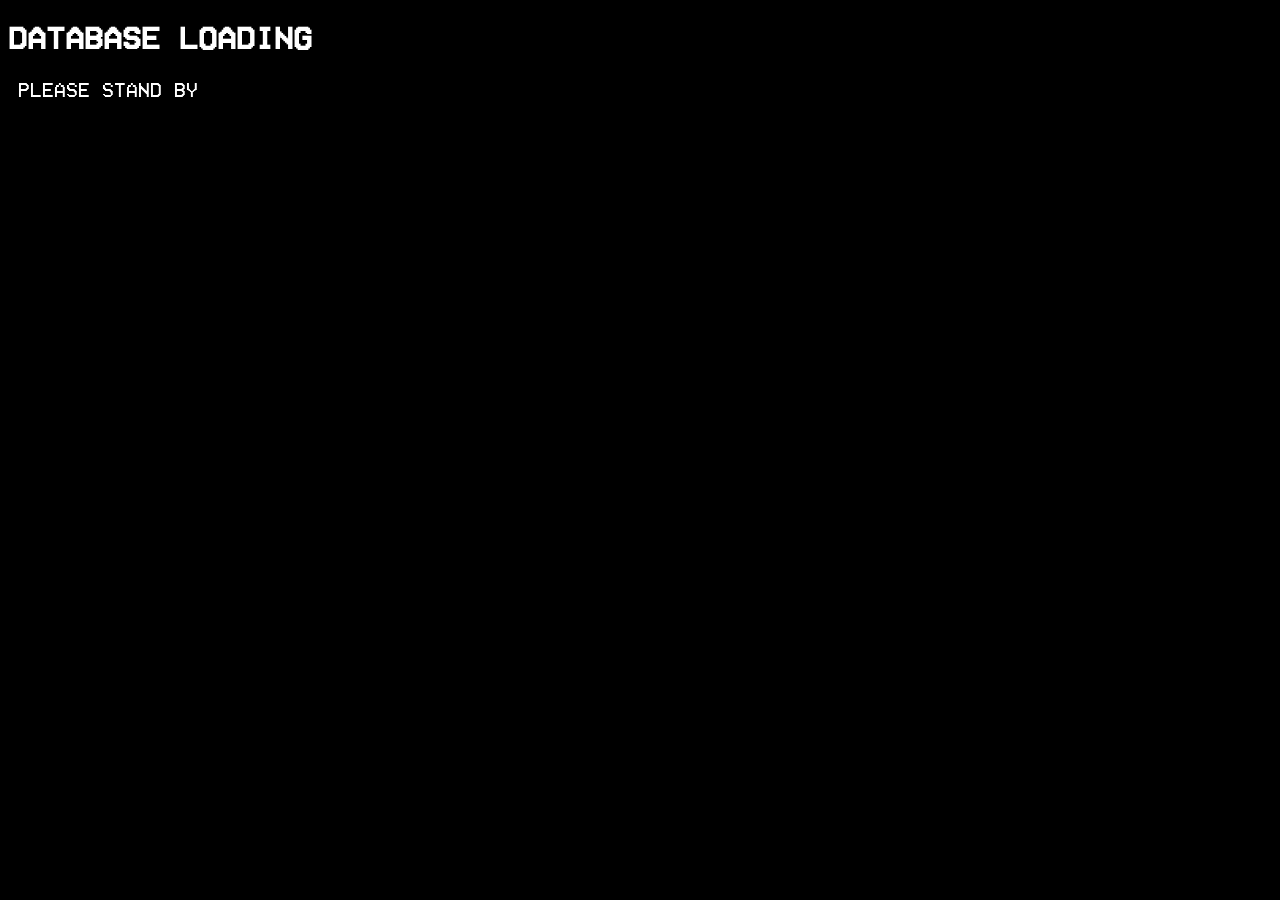
<file: index.html>
<!DOCTYPE html>
<html>
<head>
  <link rel="stylesheet" href="style.css">
</head>
<body>


<h1>DATABASE LOADING</h1>
<p>PLEASE STAND BY</p> 
<h3 class="loading">...</h3>

<!--
Source - https://stackoverflow.com/a/3292056
Posted by Darin Dimitrov
Retrieved 2026-09-15, License - CC BY-SA 2.5
-->

<meta http-equiv="refresh" content="6;url=src/Navigation.html" />

</body>
</html>
</file>
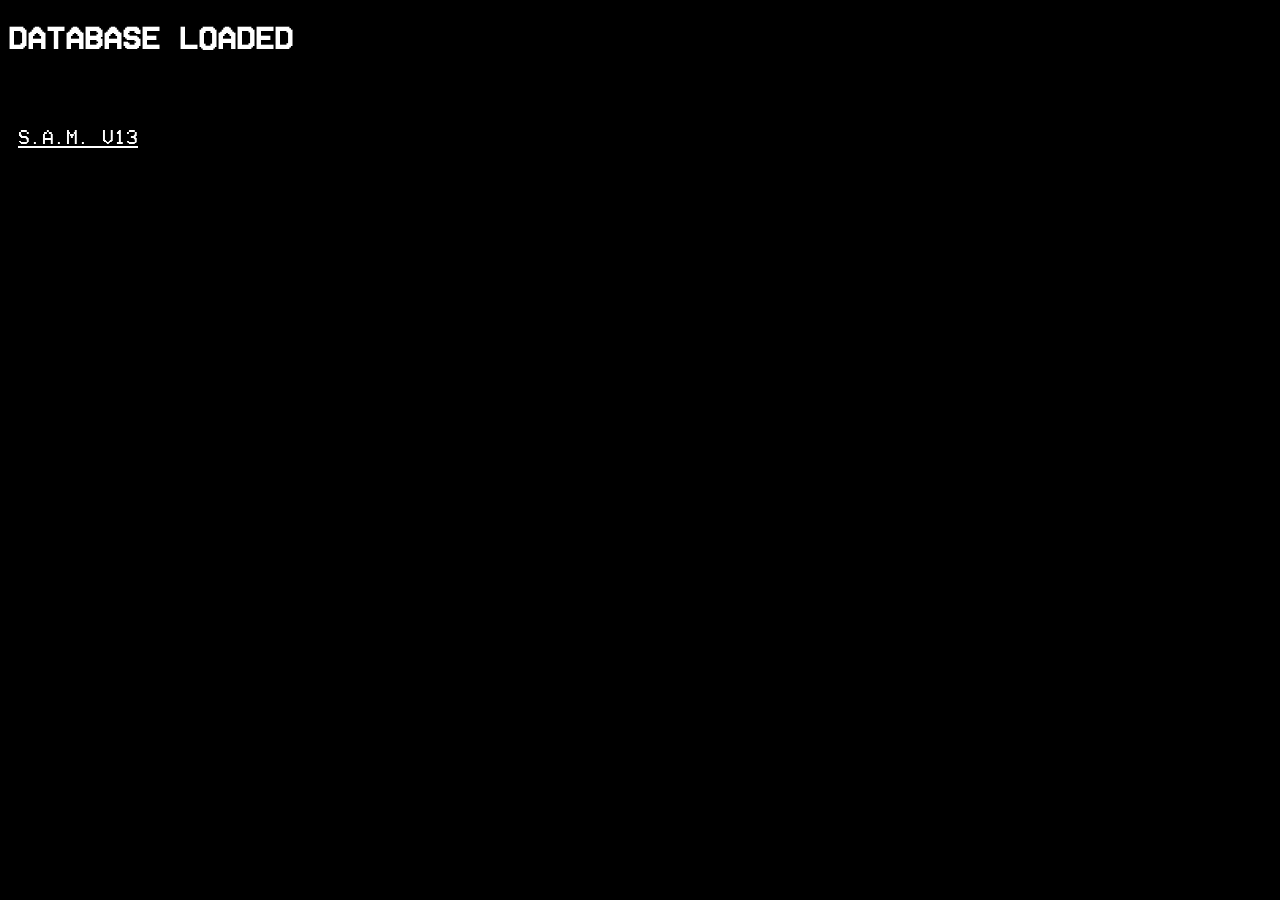
<file: src/Navigation.html>
<!DOCTYPE html>
<html>
<head>
  <link rel="stylesheet" href=nav.css>
</head>
<body>

<h1>DATABASE LOADED</h1> 
<h2>SHOWING RESULTS</h2>
<a class="pages" href="S.A.M. V13.html">S.A.M. V13</a>

</body>
</html>
</file>
<file: style.css>
/*
Source - https://stackoverflow.com/a/33486479
Posted by Sohrab Hejazi, modified by community. See post 'Timeline' for change history
Retrieved 2026-09-15, License - CC BY-SA 3.0
*/

body{
    font-family: "ultrafont";
    background-color: black;
    color: white;
    
}

h1{
    color: white; 
    font-family: "ultrafont";
    white-space: nowrap;
    overflow: hidden;
    width: 0em; 
    animation: type 2s steps(60,end) forwards ;
}

.loading{
    color: white; 
    font-family: "ultrafont";
    font-size: 20px;
    margin: 10px 0 0 10px;
    white-space: nowrap;
    overflow: hidden;
    width: 0em;
    animation: load 2s steps(3,end) infinite 2s;
}

p{
  color: white; 
  font-family: "ultrafont";
  font-size: 20px;
  margin: 10px 0 0 10px;
  white-space: nowrap;
  overflow: hidden;
  width: 0em;
  animation: type 4s steps(60, end) forwards 1s; 
}



@keyframes type {
  to {width: 60ch;}
}

@keyframes load {
  from { width: 1ch; }
  to { width: 4ch; } 
}



@font-face {
  font-family: ultrafont;
  src: url(src/VCR_OSD_MONO_1.001.ttf);
}
</file>
